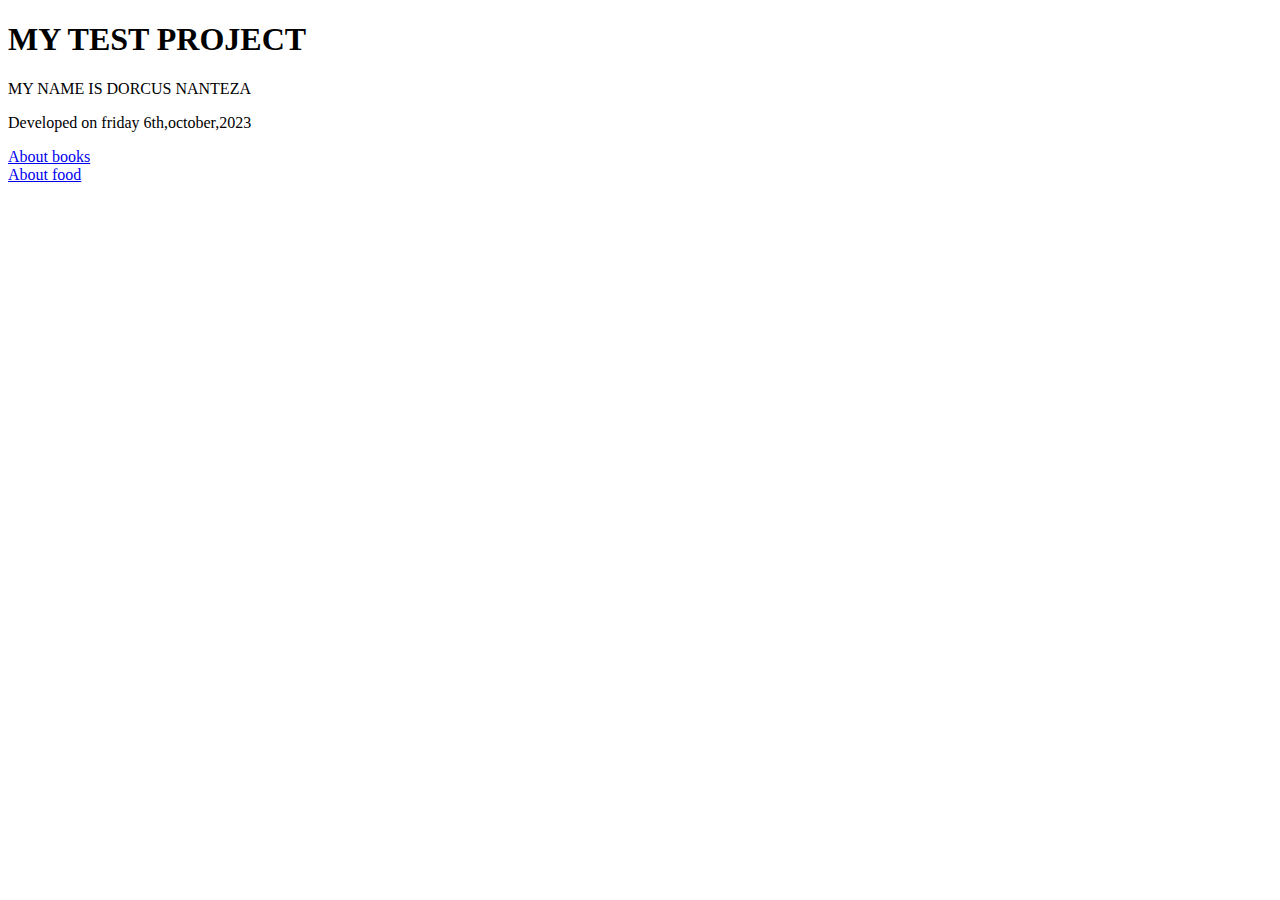
<file: test project/index.html>
<!DOCTYPE html>
<html lang="en">
<head>
    <meta charset="UTF-8">
    <meta name="viewport" content="width=>, initial-scale=1.0">
    <title>Document</title>
</head>
<body>
    <h1>MY TEST PROJECT</h1>
    <P>MY NAME IS DORCUS NANTEZA</P>
    <P>Developed on friday 6th,october,2023</P>



    <a href="./pages/bookInfo.html">About books</a>
    <br>
    <a href="./pages/foodInfo.html">About food </a>
    
</body>
</html>
</file>
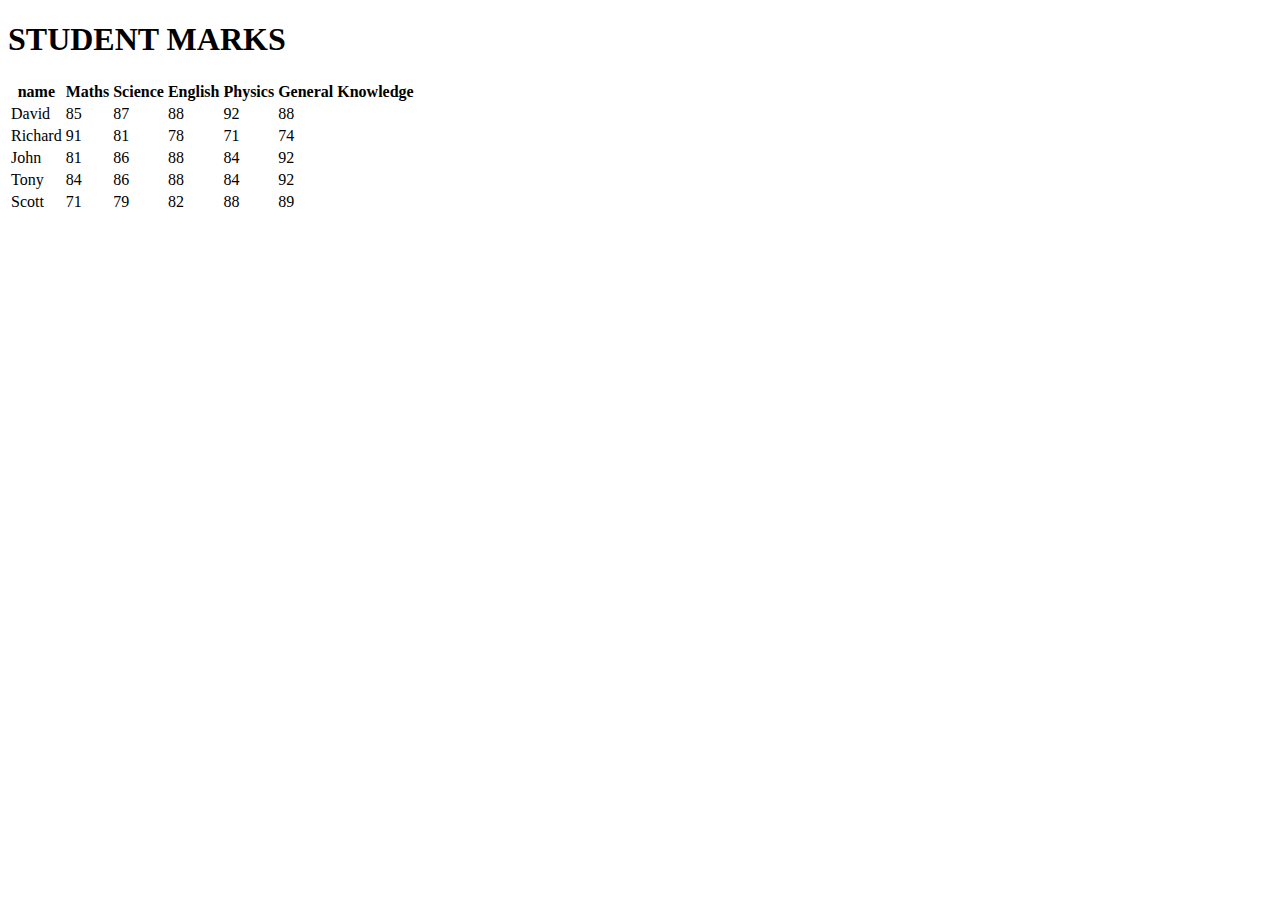
<file: question 11/tables/tables.html>
<!DOCTYPE html>
<html lang="en">
<head>
    <meta charset="UTF-8">
    <meta name="viewport" content="width=device-width, initial-scale=1.0">
    <title>Document</title>

    <link rel="tables styles"  href="/styles/table styles.css">
</head>
<body>
    <h1>STUDENT MARKS</h1>
    <table>
        <th>name</th>
        <th>Maths</th>
        <th>Science</th>
        <th>English</th>
        <th>Physics</th>
        <th>General Knowledge</th>

        <tr>
            <td>David</td>
            <td>85 </td>
            <td>87 </td>
            <td>88 </td>
            <td>92 </td>
            <td>88 </td>
        
        </tr>
            <td>Richard</td>
            <td>91 </td>
            <td>81 </td>
            <td>78 </td>
            <td>71 </td>
            <td>74 </td>

        <tr>
            <td>John</td>
            <td>81 </td>
            <td>86 </td>
            <td>88 </td>
            <td>84 </td>
            <td>92 </td>
            
            </tr>

            <tr>
            <td>Tony</td>
            <td>84 </td>
            <td>86 </td>
            <td>88 </td>
            <td>84 </td>
            <td>92 </td>


            </tr>


            <tr>
                <td>Scott</td>
                <td>71 </td>
                <td>79 </td>
                <td>82 </td>
                <td>88 </td>
                <td>89 </td>

            

        </tr>
    
    </table>

    



</body>
</html>
</file>
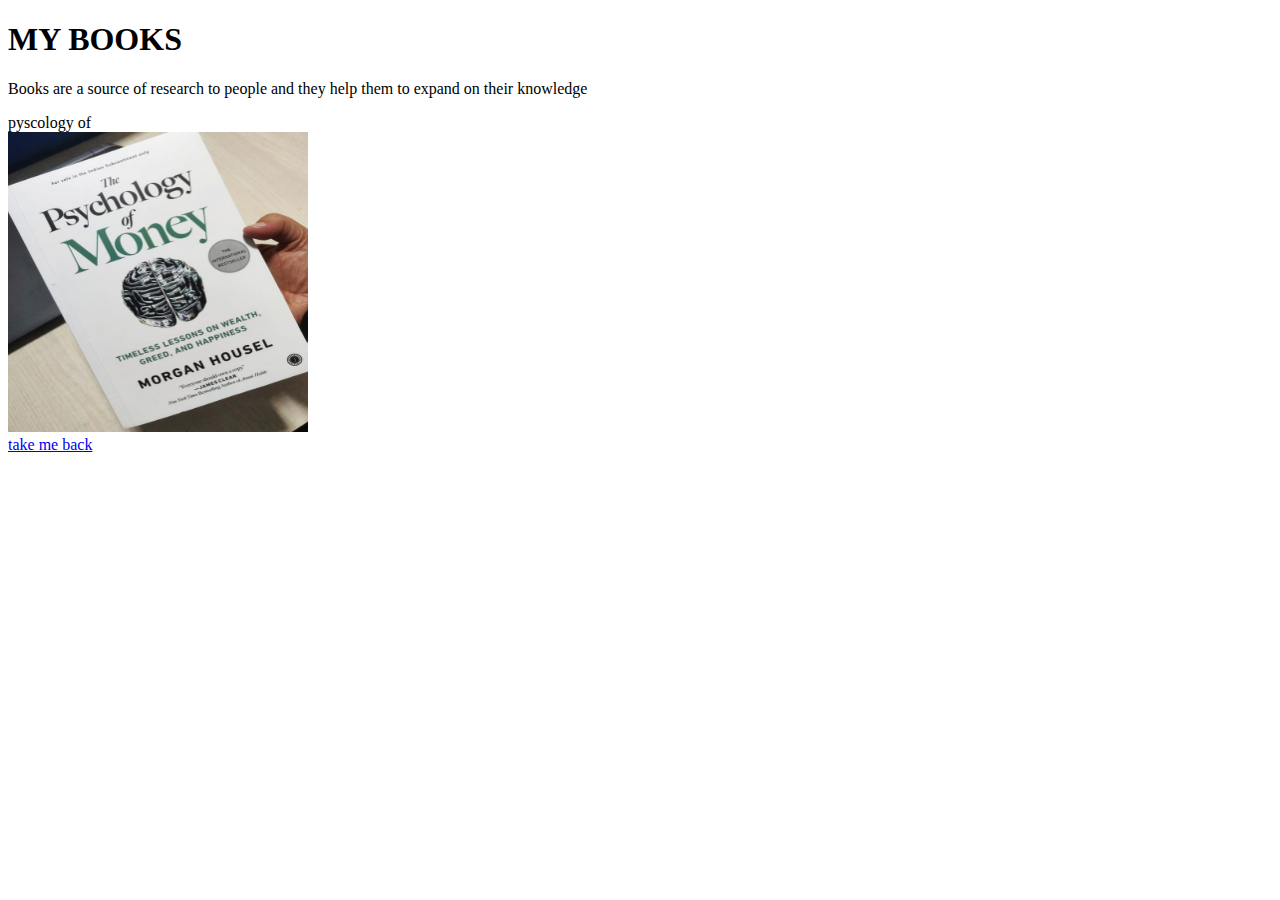
<file: test project/pages/bookInfo.html>
<!DOCTYPE html>
<html lang="en">
<head>
    <meta charset="UTF-8">
    <meta name="viewport" content="width=device-width, initial-scale=1.0">
    <title>Document</title>
    <link rel="foodInfo"  href="../styles/books.css"></a>
</head>
<body>
    <h1>MY BOOKS</h1>
    <p>Books are a source of research to people and they help them to expand on their knowledge</p>
    <div id="my book">pyscology of</div>
    <img src="../images/book.jfif" alt="books" width="300px" height="300px">
    <br>



    <a href="../index.html">take me back</a>
</body>
</html>
</file>
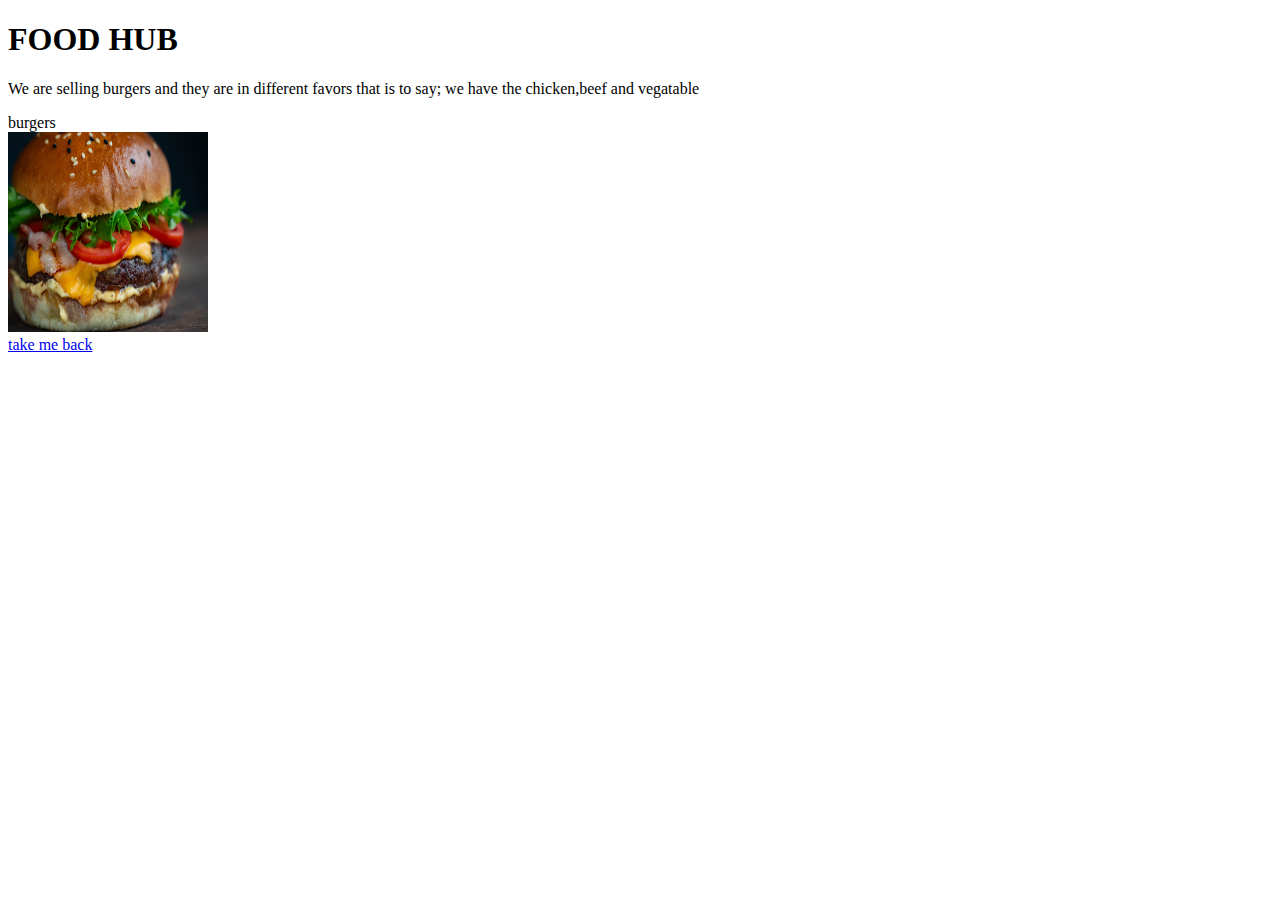
<file: test project/pages/foodInfo.html>
<!DOCTYPE html>
<html lang="en">
<head>
    <meta charset="UTF-8">
    <meta name="viewport" content="width=device-width, initial-scale=1.0">
    <title>Document</title>
    <link rel="foodInfo" href="../styles/food.css"></a>
</head>
<body>
    <h1>FOOD HUB</h1>
    <P>We are selling burgers and they are in different favors that is to say; we have the chicken,beef and vegatable</P>
    <div id="food">burgers</div>

    <img src="../images/buger 2.jpg" alt="burgers" width="200px" height="200px">
    <br>



    <a href="../index.html">take me back</a>

</body>
</html>
</file>
<file: test project/styles/books.css>
body {
      background-color: aqua;
}
</file>
<file: test project/styles/food.css>
body{
    background-color: black;
}
</file>
